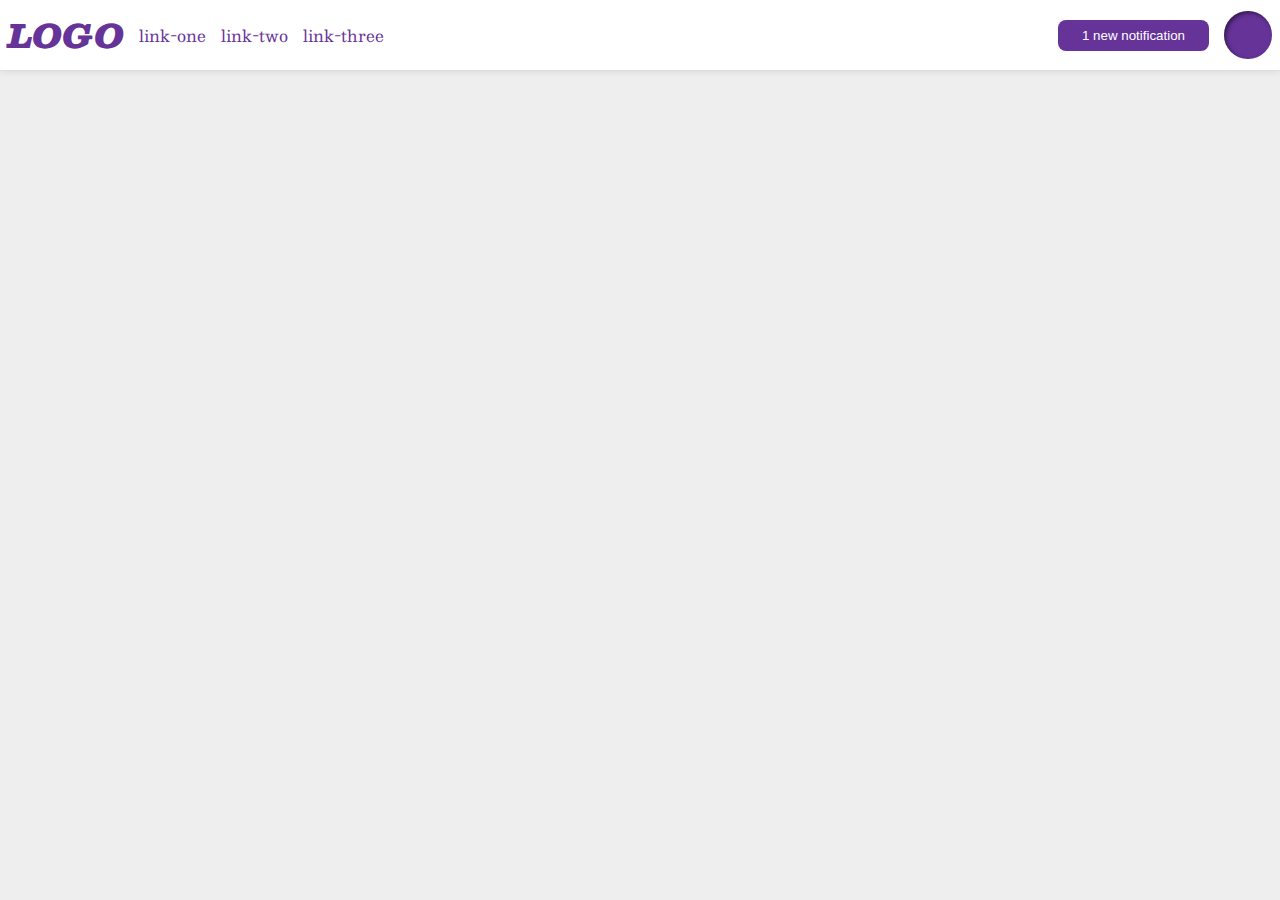
<file: flex/03-flex-header-2/index.html>
<!DOCTYPE html>
<html lang="en">
  <head>
    <meta charset="UTF-8">
    <meta http-equiv="X-UA-Compatible" content="IE=edge">
    <meta name="viewport" content="width=device-width, initial-scale=1.0">
    <title>Flex Header 2</title>
    <link rel="stylesheet" href="style.css">
  </head>
  <body>
    <div class="header">
      <div class="container">
        <div class="logo">
          LOGO
        </div>
        <ul class="links">
          <li><a href="google.com">link-one</a></li>
          <li><a href="google.com">link-two</a></li>
          <li><a href="google.com">link-three</a></li>
        </ul>
      </div>
      <div class="container">
        <button class="notifications">
          1 new notification
        </button>
        <div class="profile-image"></div>
      </div>
    </div>
  </body>
</html>
</file>
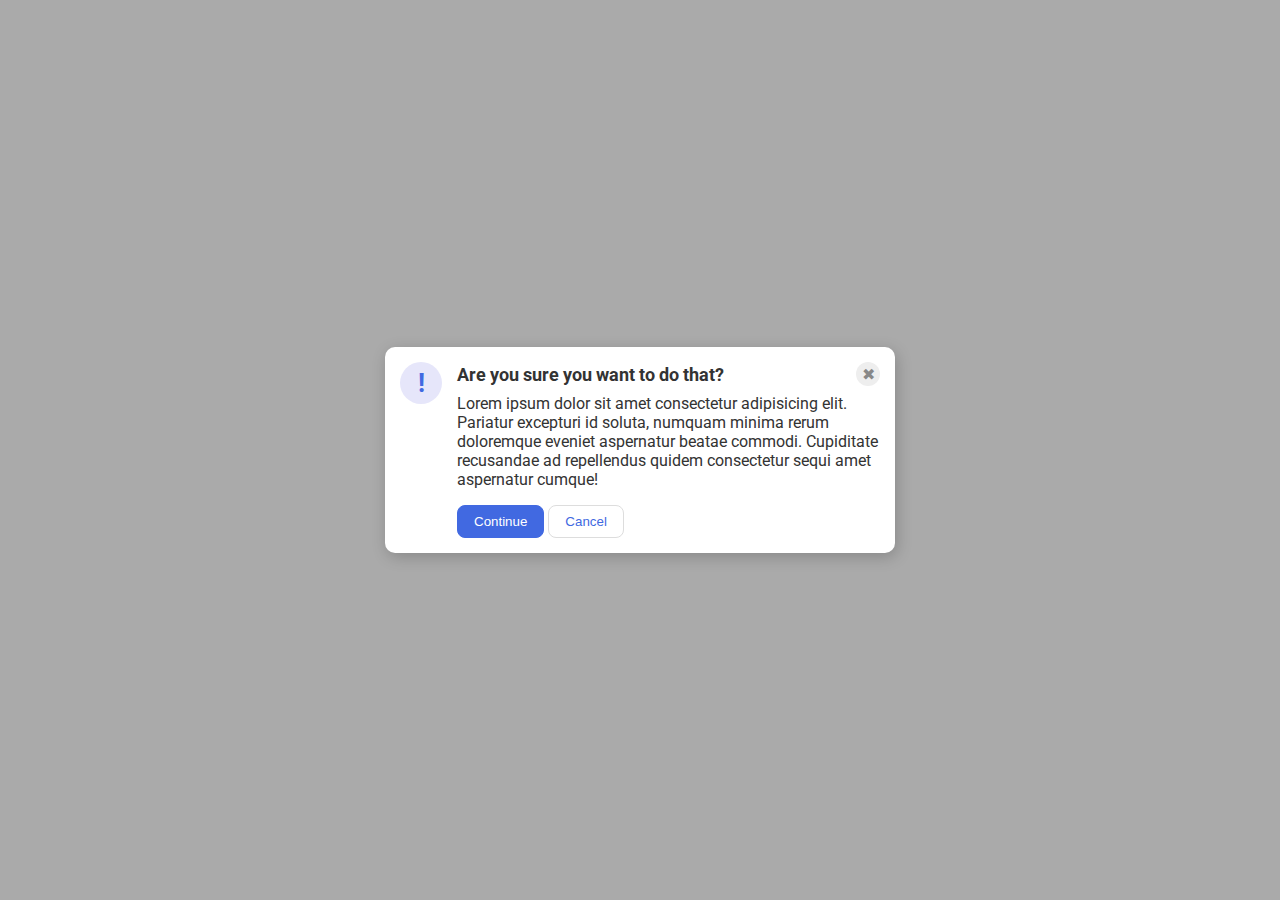
<file: flex/05-flex-modal/index.html>
<!DOCTYPE html>
<html lang="en">
  <head>
    <meta charset="UTF-8">
    <meta http-equiv="X-UA-Compatible" content="IE=edge">
    <meta name="viewport" content="width=device-width, initial-scale=1.0">
    <link rel="stylesheet" href="style.css">
    <title>Modal</title>
  </head>
  <body>
    <div class="modal">
      <div class="icon">!</div>
      <div class="container">
        <div class="container">
          <div class="header">Are you sure you want to do that?
            <div class="close-button">✖</div>
          </div>
          
        </div>
        <div class="text">Lorem ipsum dolor sit amet consectetur adipisicing elit. Pariatur excepturi id soluta, numquam minima rerum doloremque eveniet aspernatur beatae commodi. Cupiditate recusandae ad repellendus quidem consectetur sequi amet aspernatur cumque!</div>
        <button class="continue">Continue</button>
        <button class="cancel">Cancel</button>

      </div>
    </div>
  </body>
</html>
</file>
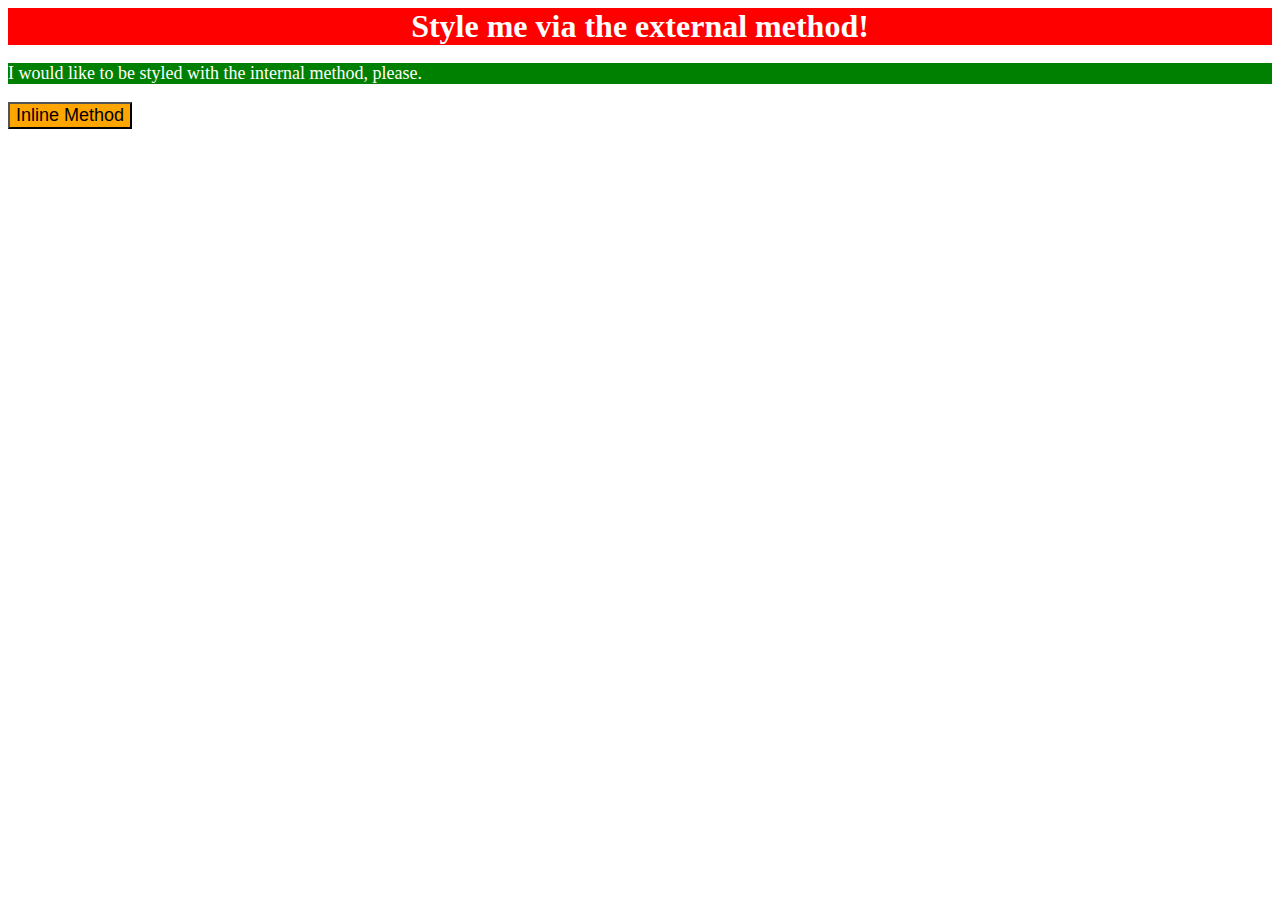
<file: foundations/01-css-methods/index.html>
<!DOCTYPE html>
<html lang="en">
  <head>
    <meta charset="UTF-8">
    <meta http-equiv="X-UA-Compatible" content="IE=edge">
    <meta name="viewport" content="width=device-width, initial-scale=1.0">
    <link rel="stylesheet" href="styles.css">
    <style>
      p {
        background-color: green;
        color: white;
        font-size: 18px;
      }
    </style>
    <title>Methods for Adding CSS</title>
  </head>
  <body>
    <div>Style me via the external method!</div>
    <p>I would like to be styled with the internal method, please.</p>
    <button style="background-color: orange; font-size: 18px;">Inline Method</button>
  </body>
</html>
</file>
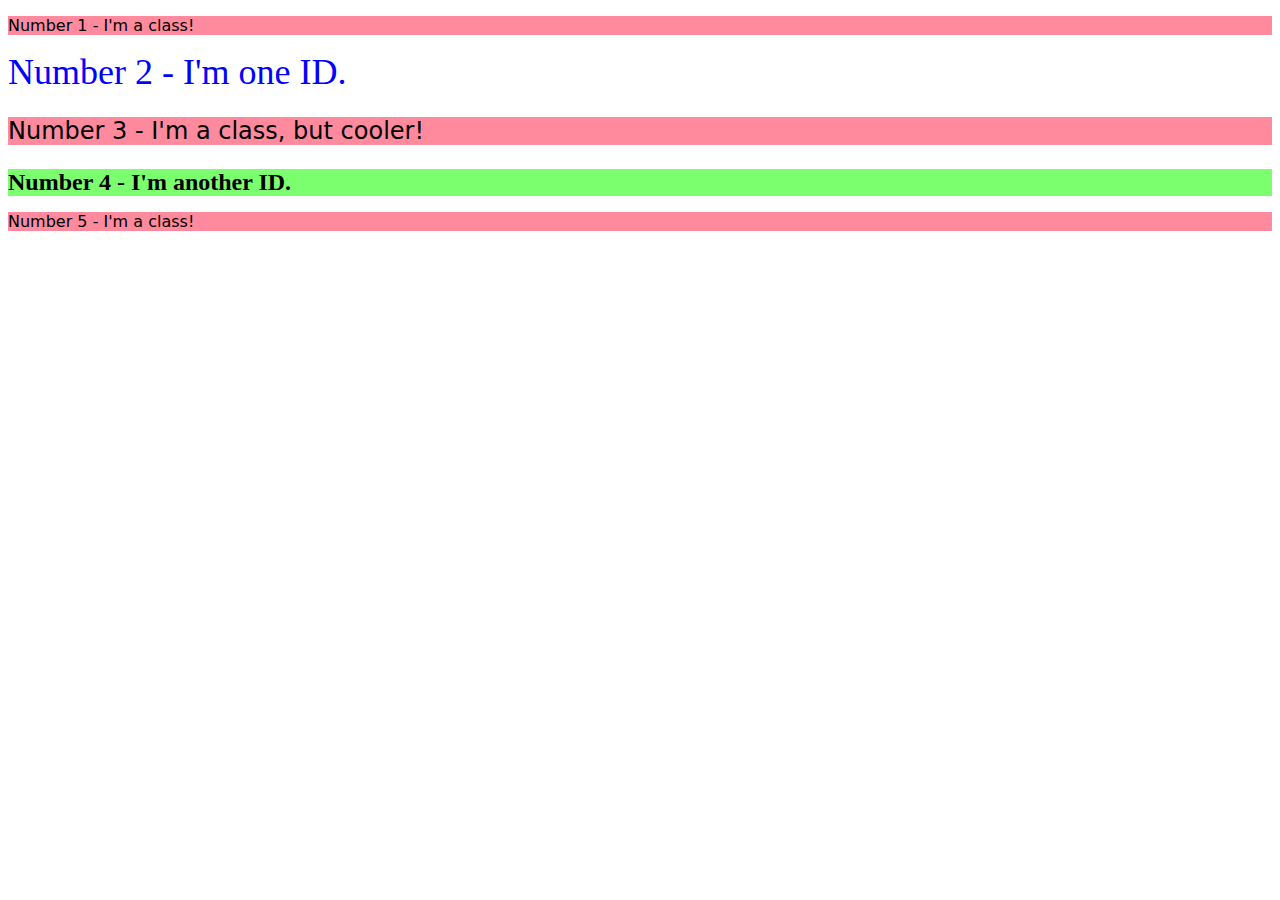
<file: foundations/02-class-id-selectors/index.html>
<!DOCTYPE html>
<html lang="en">
  <head>
    <meta charset="UTF-8">
    <meta http-equiv="X-UA-Compatible" content="IE=edge">
    <meta name="viewport" content="width=device-width, initial-scale=1.0">
    <title>Class and ID Selectors</title>
    <link rel="stylesheet" href="style.css">
  </head>
  <body>
    <p class="odd">Number 1 - I'm a class!</p>
    <div id="two">Number 2 - I'm one ID.</div>
    <p class="odd three">Number 3 - I'm a class, but cooler!</p>
    <div id="four">Number 4 - I'm another ID.</div>
    <p class="odd">Number 5 - I'm a class!</p>
  </body>
</html>
</file>
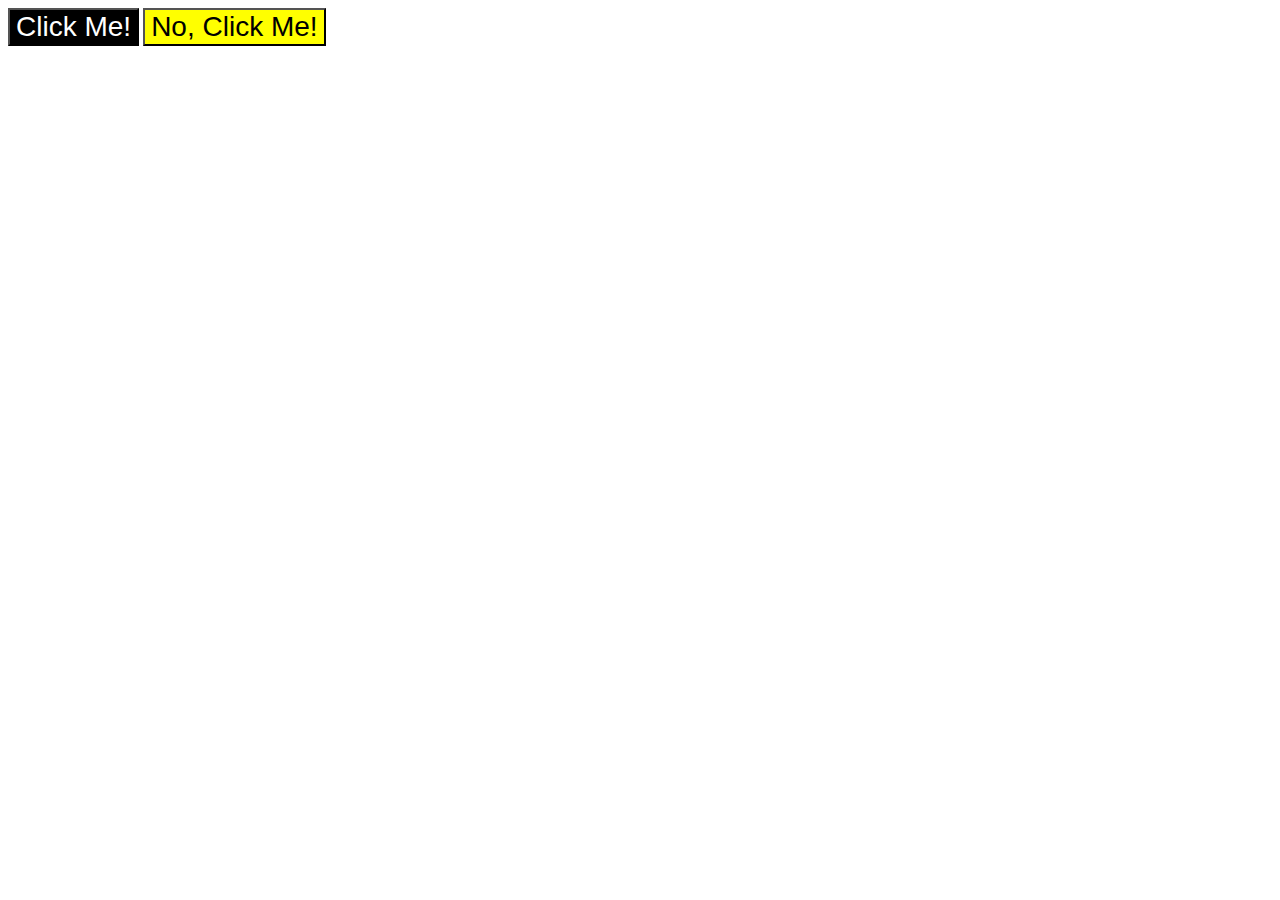
<file: foundations/03-grouping-selectors/index.html>
<!DOCTYPE html>
<html lang="en">
  <head>
    <meta charset="UTF-8">
    <meta http-equiv="X-UA-Compatible" content="IE=edge">
    <meta name="viewport" content="width=device-width, initial-scale=1.0">
    <title>Grouping Selectors</title>
    <link rel="stylesheet" href="style.css">
  </head>
  <body>
    <button class="first">Click Me!</button>
    <button class="second">No, Click Me!</button>
  </body>
</html>
</file>
<file: flex/03-flex-header-2/style.css>
/* this is some magical font-importing.  
you'll learn about it later. */
@import url('https://fonts.googleapis.com/css2?family=Besley:ital,wght@0,400;1,900&display=swap');

body {
  margin: 0;
  background: #eee;
  font-family: Besley, serif;
}

.header {
  background: white;
  border-bottom: 1px solid #ddd;
  box-shadow: 0 0 8px rgba(0,0,0,.1);
  display: flex;
  justify-content: space-between;
  align-items: center;
  padding: 8px;
}

.profile-image {
  background: rebeccapurple;
  box-shadow: inset 2px 2px 4px rgba(0,0,0,.5);
  border-radius: 50%;
  width: 48px;
  height: 48px;
}

.logo {
  color: rebeccapurple;
  font-size: 32px;
  font-weight: 900;
  font-style: italic;
}

.container {
  display:flex;
  align-items: center;
  gap: 15px;
}

button {
  border: none;
  border-radius: 8px;
  background: rebeccapurple;
  color: white;
  padding: 8px 24px;
}

a {
  /* this removes the line under our links */
  text-decoration: none;
  color: rebeccapurple;
}

ul {
  list-style-type: none;
  display:flex;
  gap: 15px;
  margin: 0px;
  padding: 0px;
}
</file>
<file: flex/05-flex-modal/style.css>
@import url('https://fonts.googleapis.com/css2?family=Roboto:wght@400;700&display=swap');

html, body {
  height: 100%;
}

body {
  font-family: Roboto, sans-serif;
  margin: 0;
  background: #aaa;
  color: #333;
  /* I'll give you this one for free lol */
  display: flex;
  align-items: center;
  justify-content: center;
}

.modal {
  background: white;
  width: 480px;
  border-radius: 10px;
  box-shadow: 2px 4px 16px rgba(0,0,0,.2);
  padding:10px;
  display: flex;
  gap: 15px;
  padding: 15px;
}

.icon {
  color: royalblue;
  font-size: 26px;
  font-weight: 700;
  background: lavender;
  width: 42px;
  height: 42px;
  border-radius: 50%;
  display: flex;
  align-items: center;
  justify-content: center;
  flex: 1 0 auto;
}

.close-button {
  background: #eee;
  border-radius: 50%;
  color: #888;
  font-weight: 400;
  font-size: 16px;
  height: 24px;
  width: 24px;
  display: flex;
  align-items: center;
  justify-content: center;
}

button {
  padding: 8px 16px;
  border-radius: 8px;
}

button.continue {
  background: royalblue;
  border: 1px solid royalblue;
  color: white;
}

button.cancel {
  background: white;
  border: 1px solid #ddd;
  color: royalblue;
}

.header {
  display: flex;
  align-items: center;
  justify-content: space-between;
  font-weight: bold;
  font-size: large;
  margin-bottom: 8px;
}

.text {
  margin-bottom: 16px;
}
</file>
<file: foundations/01-css-methods/styles.css>
div {
    background-color: red;
    color: white;
    font-size: 32px;
    text-align: center;
    font-weight: bold;
}

/*
p {
    background-color: green;
    color: white;
    font-size: 18px;
}

button {
    background-color: orange;
    font-size: 18px;
}
*/
</file>
<file: foundations/02-class-id-selectors/style.css>
.odd {
    background-color: rgb(255,138,157);
    font-family: Verdana, "DejaVu Sans", sans-serif;
}

#two {
    color: rgb(0,0,255);
    font-size: 36px;
}

.odd.three {
    font-size: 24px;
}

#four {
    background-color: rgb(124,255,110);
    font-size: 24px;
    font-weight: bold;
}
</file>
<file: foundations/03-grouping-selectors/style.css>
.first,
.second {
    font-size: 28px;
    font-family: Helvetica, "Times New Roman", sans-serif;
}

.first {
    background-color: black;
    color: white;
}

.second {
    background-color: yellow;
}
</file>
